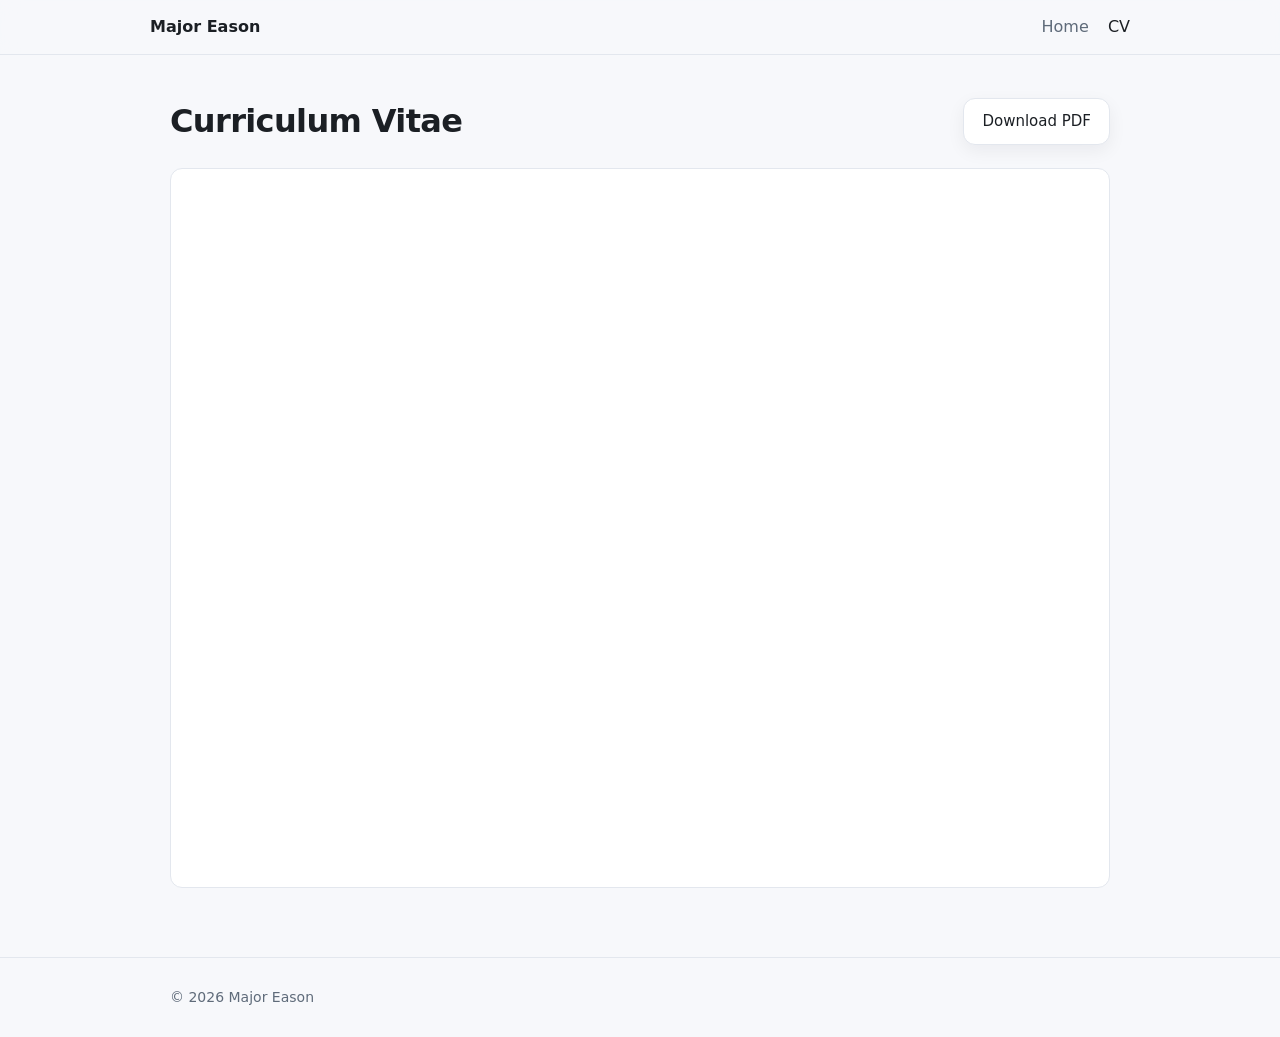
<file: cv.html>
<!doctype html>
<html lang="en">
<head>
  <meta charset="utf-8"/>
  <meta name="viewport" content="width=device-width, initial-scale=1"/>
  <title>CV – Major Eason</title>
  <link rel="stylesheet" href="styles.css"/>
</head>
<body>

<header class="nav">
  <div class="container nav-inner">
    <div class="brand">Major Eason</div>
    <nav class="nav-links">
      <a href="index.html">Home</a>
      <a class="active" href="cv.html">CV</a>
    </nav>
  </div>
</header>

<main class="container cv-main">

  <div class="cv-head">
    <h1>Curriculum Vitae</h1>
    <a class="btn" href="assets/Major_Eason_CV.pdf" download="Major_Eason_CV.pdf">Download PDF</a>
  </div>

  <iframe class="pdf-frame" src="assets/Major_Eason_CV.pdf" title="Curriculum Vitae of Major Eason"></iframe>

  <div class="pdf-fallback card">
    <p>Your browser can’t display the PDF inline.</p>
    <a class="btn" href="assets/Major_Eason_CV.pdf" target="_blank" rel="noopener">Open CV (PDF)</a>
  </div>

</main>

<footer class="footer">
  <div class="container">© 2026 Major Eason</div>
</footer>

</body>
</html>
</file>
<file: styles.css>
:root{
  --bg:#f7f8fb;
  --panel:#ffffff;
  --text:#1b1f24;
  --muted:#5f6b7a;
  --line:#e3e7ee;
  --accent:#3b5bdb;
  --link:#3b5bdb;
  --radius:14px;
  --max:980px;
  --font: ui-sans-serif, system-ui, -apple-system, Segoe UI, Roboto, Helvetica, Arial;
}

*{box-sizing:border-box}
body{
  margin:0;
  font-family:var(--font);
  background:var(--bg);
  color:var(--text);
  line-height:1.65;
}

a{color:var(--link); text-decoration:none}
a:hover{text-decoration:underline}

.container{max-width:var(--max); margin:0 auto; padding:0 20px}

.nav{
  position:sticky; top:0;
  background:rgba(247,248,251,.9);
  backdrop-filter: blur(10px);
  border-bottom:1px solid var(--line);
}
.nav-inner{display:flex; justify-content:space-between; align-items:center; padding:14px 0}
.brand{font-weight:600}
.nav-links a{margin-left:14px; color:var(--muted)}
.nav-links a.active{color:var(--text)}

.hero{padding:52px 0 32px}
.hero-grid{
  display:grid;
  grid-template-columns:1.2fr .8fr;
  gap:36px;
}
@media(max-width:900px){.hero-grid{grid-template-columns:1fr}}

.card{
  background:var(--panel);
  border:1px solid var(--line);
  border-radius:var(--radius);
  padding:28px;
}

h1{margin:0 0 14px; font-size:42px; letter-spacing:-.02em}
.bio p{margin:0 0 16px}

.headshot img{
  width:100%;
  height:auto;
  border-radius:var(--radius);
  border:1px solid var(--line);
}

.social{
  display:flex; gap:14px; flex-wrap:wrap; margin-top:18px
}

.icon{width:20px; height:20px;}
.icon svg{width:100%; height:100%; fill:currentColor}

.footer{
  border-top:1px solid var(--line);
  margin-top:60px;
  padding:28px 0;
  color:var(--muted);
  font-size:14px;
}.icon-link{
  display:inline-flex;
  align-items:center;
  justify-content:center;
  width:42px;
  height:42px;
  border-radius:12px;
  border:1px solid var(--line);
  background: #fff;
  color: var(--muted);
  transition: transform .12s ease, box-shadow .12s ease, color .12s ease;
  box-shadow: 0 6px 18px rgba(15,23,42,.06);
}
.icon-link:hover{
  color: var(--text);
  transform: translateY(-1px);
  box-shadow: 0 10px 24px rgba(15,23,42,.10);
  text-decoration:none;
}
.icon-link:focus-visible{
  outline: 3px solid rgba(59,91,219,.25);
  outline-offset: 2px;
}

.email-link{
  margin-left:10px;
  font-size:15px;
  color:var(--muted);
}
.email-link:hover{color:var(--text)}

.cv-main{margin-top:40px}

.cv-head{
  display:flex;
  justify-content:space-between;
  align-items:center;
  gap:16px;
  flex-wrap:wrap;
  margin-bottom:20px;
}
.cv-head h1{margin:0; font-size:32px}

.btn{
  display:inline-block;
  padding:10px 18px;
  border-radius:12px;
  border:1px solid var(--line);
  background:var(--panel);
  color:var(--text);
  font-size:15px;
  font-weight:500;
  box-shadow: 0 6px 18px rgba(15,23,42,.06);
  transition: transform .12s ease, box-shadow .12s ease;
}
.btn:hover{
  transform: translateY(-1px);
  box-shadow: 0 10px 24px rgba(15,23,42,.10);
  text-decoration:none;
}
.btn:focus-visible{
  outline: 3px solid rgba(59,91,219,.25);
  outline-offset: 2px;
}

.pdf-frame{
  width:100%;
  height:80vh;
  border:1px solid var(--line);
  border-radius:12px;
  background:var(--panel);
}

/* Mobile browsers generally refuse to render PDFs in an iframe, so swap the
   embed for a link rather than showing an empty box. */
.pdf-fallback{display:none}
@media(max-width:820px){
  .pdf-frame{display:none}
  .pdf-fallback{display:block; text-align:center}
  .pdf-fallback p{margin:0 0 16px; color:var(--muted)}
}
</file>
